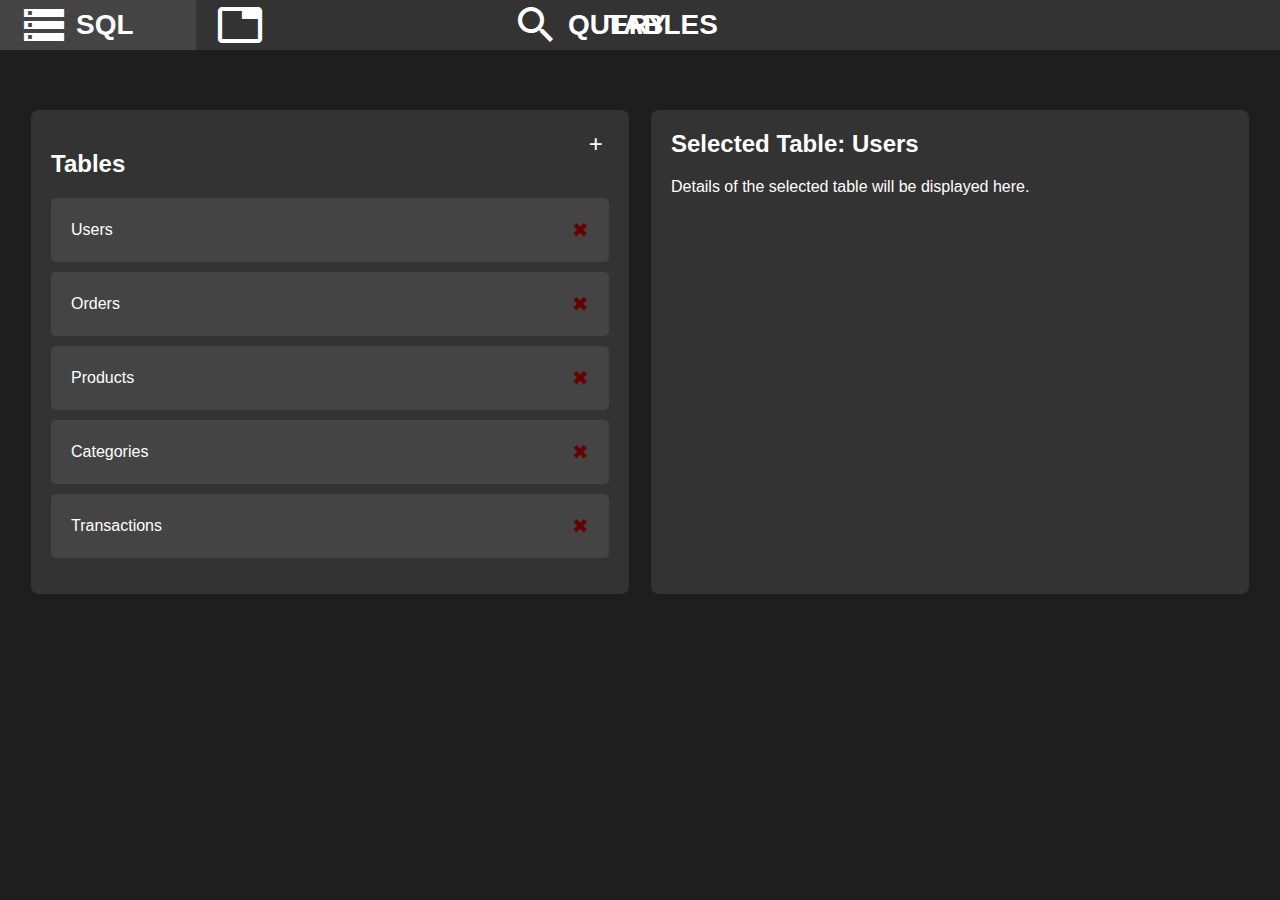
<file: tables.html>
<!DOCTYPE html>
<html lang="en">
<head>
    <meta charset="UTF-8">
    <meta name="viewport" content="width=device-width, initial-scale=1.0">
    <title>SQL</title>
    <link rel="stylesheet" href="style.css">
    <link href="https://fonts.googleapis.com/icon?family=Material+Icons" rel="stylesheet">
</head>
<body>
    <div class="header">
        <a href="sql.php" class="menu-item">
            <span class="material-icons">storage</span> 
            <div class="item-text">SQL</div>
        </a>
        <a href="tables.html" class="menu-item">
            <span class="material-icons">table_view</span> 
            <div class="item-text">TABLES</div>
        </a>
        <a href="query.html" class="menu-item">
            <span class="material-icons">search</span> 
            <div class="item-text">QUERY</div>
        </a>
        <a href="structure.html" class="menu-item">
            <span class="material-icons">account_tree</span> 
            <div class="item-text">STRUCTURE</div>
        </a>
        <a href="data.html" class="menu-item">
            <span class="material-icons">dataset</span> 
            <div class="item-text">DATA</div>
        </a>
    </div>


    <div class="table-container">
        <div class="table-list">
            <div class="addTable">+</div>
            <h2>Tables</h2>
            <ul>
                <li>
                    <div class="table-name">Users</div>
                    <div class="cross-delete" onclick="deleteTable(this)">✖</div>
                </li>
                <li>
                    <div class="table-name">Orders</div>
                    <div class="cross-delete" onclick="deleteTable(this)">✖</div>
                </li>
                <li>
                    <div class="table-name">Products</div>
                    <div class="cross-delete" onclick="deleteTable(this)">✖</div>
                </li>
                <li>
                    <div class="table-name">Categories</div>
                    <div class="cross-delete" onclick="deleteTable(this)">✖</div>
                </li>
                <li>
                    <div class="table-name">Transactions</div>
                    <div class="cross-delete" onclick="deleteTable(this)">✖</div>
                </li>
            </ul>
        </div>

        <div class="table-details">
            <h2>Selected Table: Users</h2>
            <p>Details of the selected table will be displayed here.</p>
        </div>
    </div>
    <script>
        function deleteTable(element) {
            const li = element.parentElement;
            li.parentElement.removeChild(li);
        }
    </script>
</body>
</html>
</file>
<file: style.css>
body {
    margin: 0;
    font-family: Arial, sans-serif;
    background-color: #1E1E1E;
    color: #FFFFFF;
}

.header {
    display: flex;
    align-items: center;
    justify-content: flex-start;
    background-color: #333;
    height: 50px;
}

.menu-item {
    display: flex;
    align-items: center;
    color: white;
    padding: 0 20px;
    height: 50px;
    width: 20%;
    cursor: pointer;
    font-size: 18px;
}

.menu-item:hover {
    background-color: #444;
    transition: background-color 0.3s ease;
}

.menu-item .material-icons {
    margin-right: 8px;
    font-size: 48px;
}

.material-icons {
    vertical-align: middle;
}

.item-text{
    color: white;
    cursor: pointer;
    font-size: 28px;
    font-weight: 700;
}
a{
    text-decoration: none;
}
 /* SQL */
.sql-container {
    display: flex;
    flex-direction: column;
    align-items: center;
    margin-top: 50px;
}

textarea {
    width: 50%;
    height: 150px;
    background-color: #333;
    color: #0f0;
    font-family: Consolas, monospace;
    font-size: 18px;
    border: none;
    border-radius: 8px;
    padding: 15px;
    outline: none;
    margin-bottom: 20px;
}

.submit-btn {
    background-color: #444;
    color: white;
    padding: 10px 20px;
    font-size: 16px;
    border: none;
    border-radius: 8px;
    cursor: pointer;
    text-transform: uppercase;
    user-select: none;
}

.submit-btn:hover {
    background-color: #555;
}

.material-icons {
    vertical-align: middle;
}
/* TABLES */

.table-container {
    display: flex;
    justify-content: space-around;
    margin-top: 40px;
    padding: 20px;
}

.table-list, .table-details {
    background-color: #333;
    border-radius: 8px;
    padding: 20px;
    width: 45%;
    user-select: none;
}

.table-list ul {
    list-style-type: none;
    padding: 0;
}

.table-list li {
    display: flex;
    justify-content: space-between;
    align-items: center;
    padding: 20px;
    background-color: #444;
    margin-bottom: 10px;
    cursor: pointer;
    border-radius: 5px;
}

.table-list li:hover {
    background-color: #555;
}

.table-details h2 {
    margin-top: 0;
}

.table-name {
    margin-left: 0;
}

.cross-delete {
    color: #660101;
    cursor: pointer;
    margin-left: 20px;
    font-size: 20px;
    transition: color 0.2s;
}

.cross-delete:hover {
    color: #ff0000;
}
.addTable{
    position: absolute;
    left: 46%;
    font-size: x-large;
    cursor: pointer;
}
</file>
